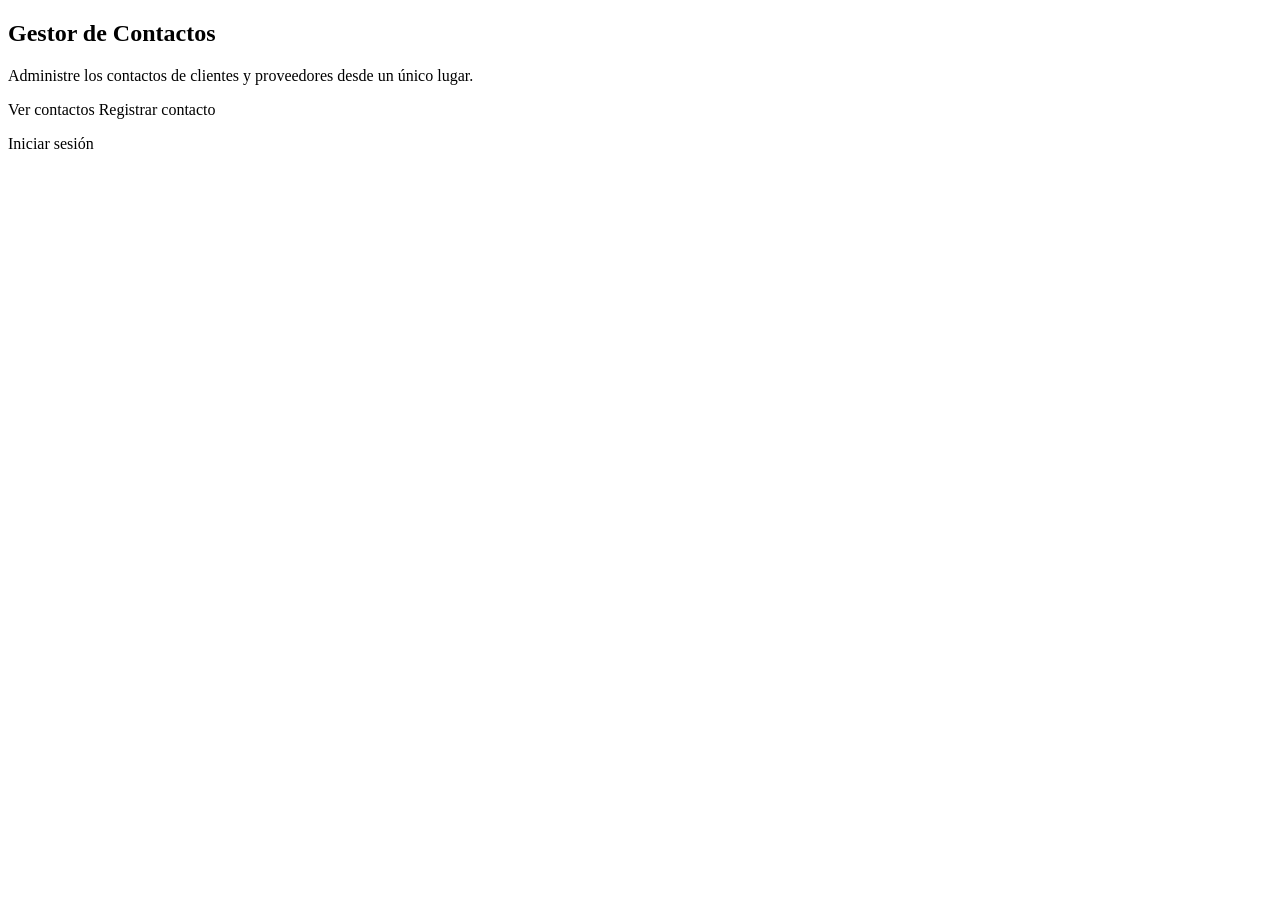
<file: src/main/resources/templates/index.html>
<!doctype html>
<html lang="es" xmlns:th="http://www.thymeleaf.org"
      th:replace="~{layout/base :: layout(~{::contenido}, 'Inicio', 'inicio', ${!autenticado})}">
<head>
    <meta charset="utf-8">
    <meta name="viewport" content="width=device-width, initial-scale=1">
    <title>Gestor de Contactos</title>
</head>
<body>
<div th:fragment="contenido">
    <section class="app-card">
        <div class="app-card__cabecera">
            <h1 class="app-card__titulo">Gestor de Contactos</h1>
            <p class="app-card__descripcion">Administre los contactos de clientes y proveedores desde un único lugar.</p>
        </div>
        <div class="app-card__cuerpo">
            <div class="app-acciones" th:if="${autenticado}">
                <a class="btn btn-outline-primary" th:href="@{/contactos}">Ver contactos</a>
                <a class="btn btn-primary" th:href="@{/contactos/nuevo}">Registrar contacto</a>
            </div>
            <p class="mb-0" th:unless="${autenticado}">
                <a class="btn btn-primary" th:href="@{/login}">Iniciar sesión</a>
            </p>
        </div>
    </section>
</div>
</body>
</html>
</file>
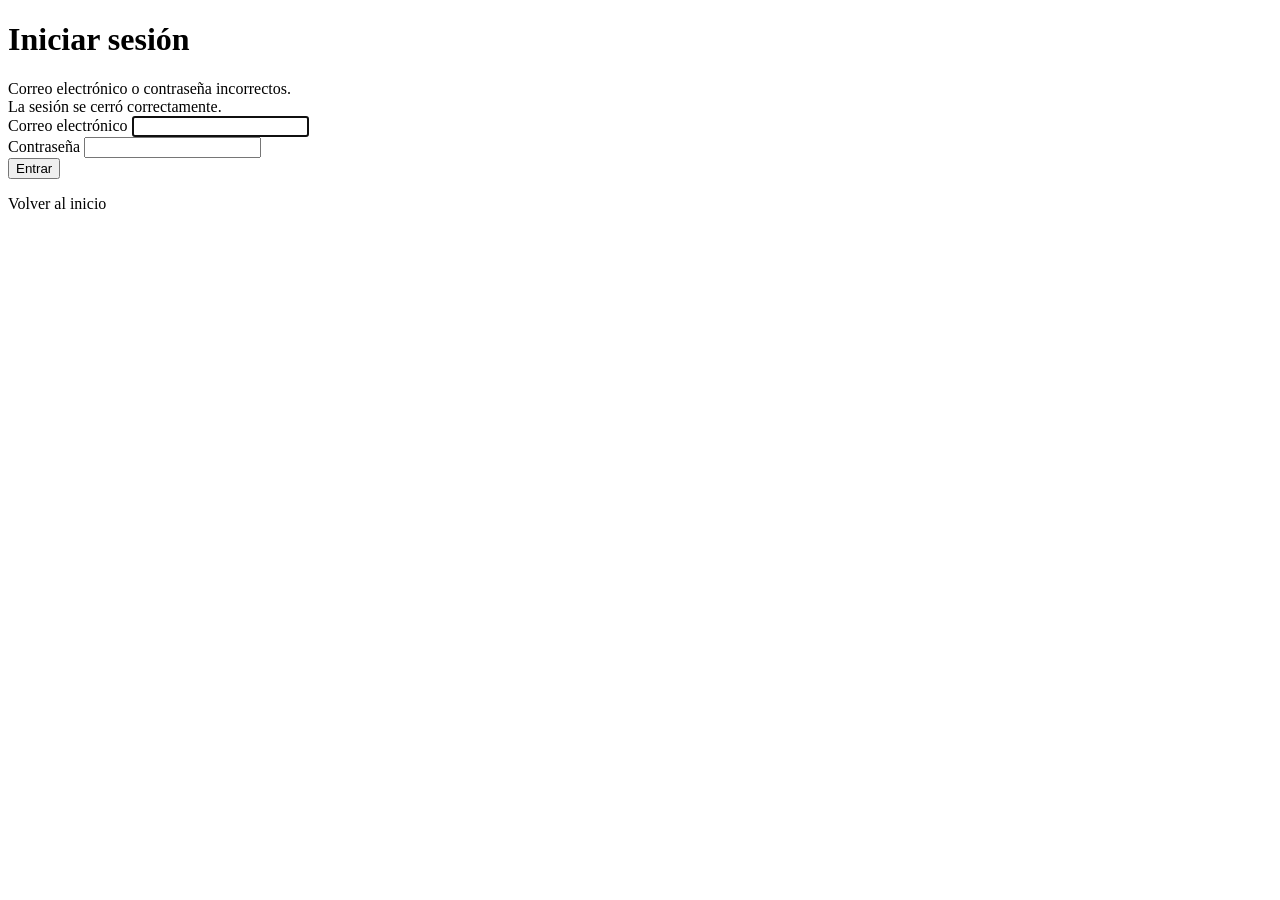
<file: src/main/resources/templates/login.html>
<!doctype html>
<html lang="es" xmlns:th="http://www.thymeleaf.org"
      th:replace="~{layout/auth :: layout(~{::contenido}, 'Iniciar sesión')}">
<head>
    <meta charset="utf-8">
    <meta name="viewport" content="width=device-width, initial-scale=1">
    <title>Iniciar sesión</title>
</head>
<body>
<div th:fragment="contenido">
    <h1 class="h3 mb-4">Iniciar sesión</h1>

    <div class="alert alert-danger" th:if="${param.error}">
        Correo electrónico o contraseña incorrectos.
    </div>
    <div class="alert alert-success" th:if="${param.logout}">
        La sesión se cerró correctamente.
    </div>

    <form th:action="@{/login}" method="post">
        <input type="hidden" th:name="${_csrf.parameterName}" th:value="${_csrf.token}">
        <div class="mb-3">
            <label class="form-label" for="email">Correo electrónico</label>
            <input class="form-control" id="email" name="username" type="email" required autofocus>
        </div>
        <div class="mb-3">
            <label class="form-label" for="password">Contraseña</label>
            <input class="form-control" id="password" name="password" type="password" required>
        </div>
        <button class="btn btn-primary w-100" type="submit">Entrar</button>
    </form>

    <p class="mt-4 mb-0 text-center"><a th:href="@{/}">Volver al inicio</a></p>
</div>
</body>
</html>
</file>
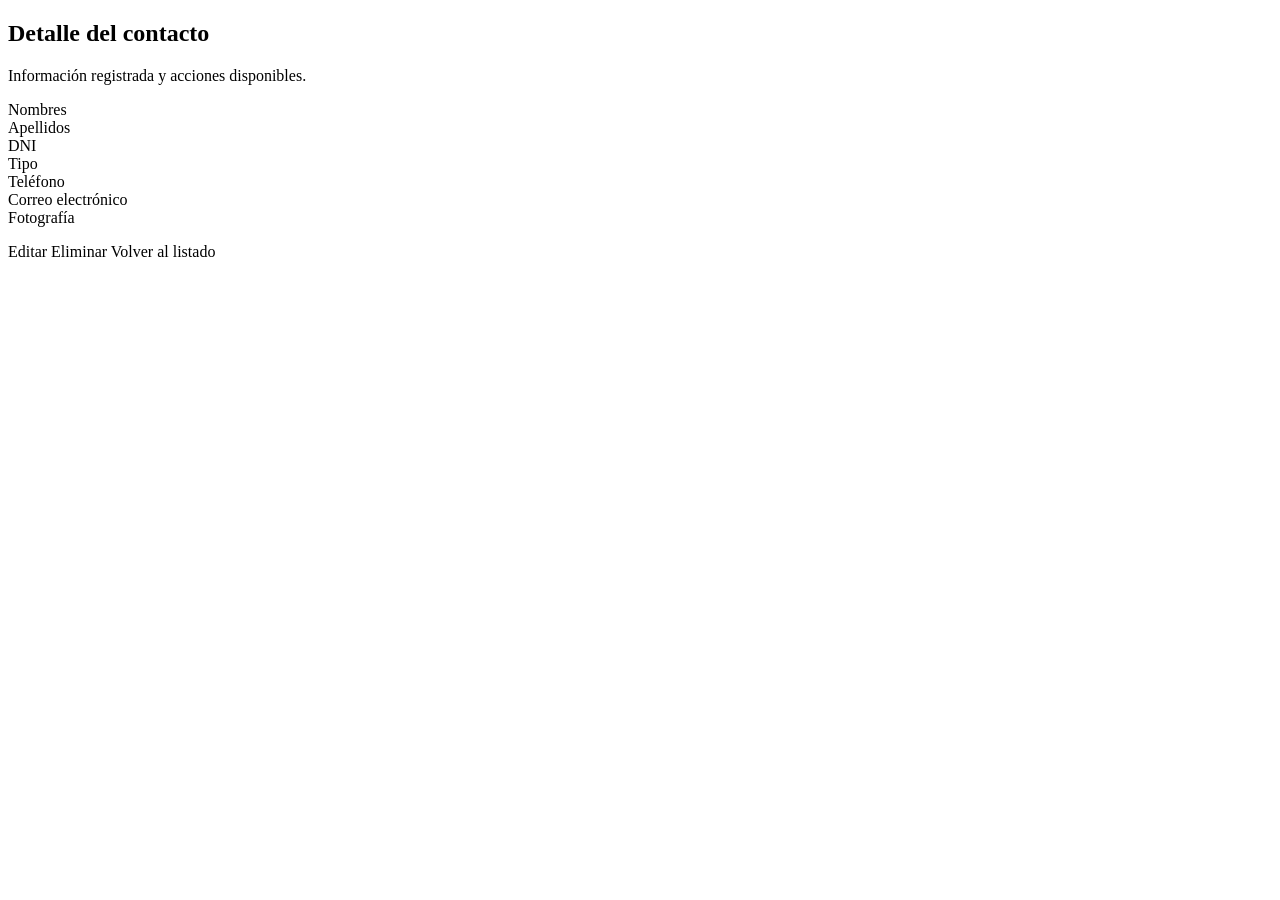
<file: src/main/resources/templates/contactos/detalle.html>
<!doctype html>
<html lang="es" xmlns:th="http://www.thymeleaf.org"
      th:replace="~{layout/base :: layout(~{::contenido}, 'Detalle del contacto', 'contactos', false)}">
<head>
    <meta charset="utf-8">
    <meta name="viewport" content="width=device-width, initial-scale=1">
    <title>Detalle del contacto</title>
</head>
<body>
<div th:fragment="contenido">
    <section class="app-card">
        <div class="app-card__cabecera">
            <h1 class="app-card__titulo">Detalle del contacto</h1>
            <p class="app-card__descripcion">Información registrada y acciones disponibles.</p>
        </div>
        <div class="app-card__cuerpo">
            <dl class="row app-detalle">
                <dt class="col-sm-4">Nombres</dt>
                <dd class="col-sm-8" th:text="${contacto.nombres}"></dd>

                <dt class="col-sm-4">Apellidos</dt>
                <dd class="col-sm-8" th:text="${contacto.apellidos}"></dd>

                <dt class="col-sm-4">DNI</dt>
                <dd class="col-sm-8" th:text="${contacto.dni}"></dd>

                <dt class="col-sm-4">Tipo</dt>
                <dd class="col-sm-8"><span class="badge rounded-pill text-bg-primary"
                                           th:text="${contacto.tipoContacto}"></span></dd>

                <dt class="col-sm-4">Teléfono</dt>
                <dd class="col-sm-8">
                    <span class="d-block" th:each="telefono : ${contacto.telefonos}"
                          th:text="${telefono}"></span>
                </dd>

                <dt class="col-sm-4">Correo electrónico</dt>
                <dd class="col-sm-8">
                    <span class="d-block" th:each="correo : ${contacto.correosElectronicos}"
                          th:text="${correo}"></span>
                </dd>

                <dt class="col-sm-4">Fotografía</dt>
                <dd class="col-sm-8"
                    th:text="${contacto.fotoContentType} + ' (' + ${contacto.fotoTamanoBytes} + ' bytes)'"></dd>
            </dl>

            <div class="app-acciones app-acciones--final">
                <a class="btn btn-primary" th:href="@{/contactos/{id}/editar(id=${contacto.id})}">Editar</a>
                <a class="btn btn-outline-danger"
                   th:href="@{/contactos/{id}/eliminar(id=${contacto.id})}">Eliminar</a>
                <a class="btn btn-outline-secondary" th:href="@{/contactos}">Volver al listado</a>
            </div>
        </div>
    </section>
</div>
</body>
</html>
</file>
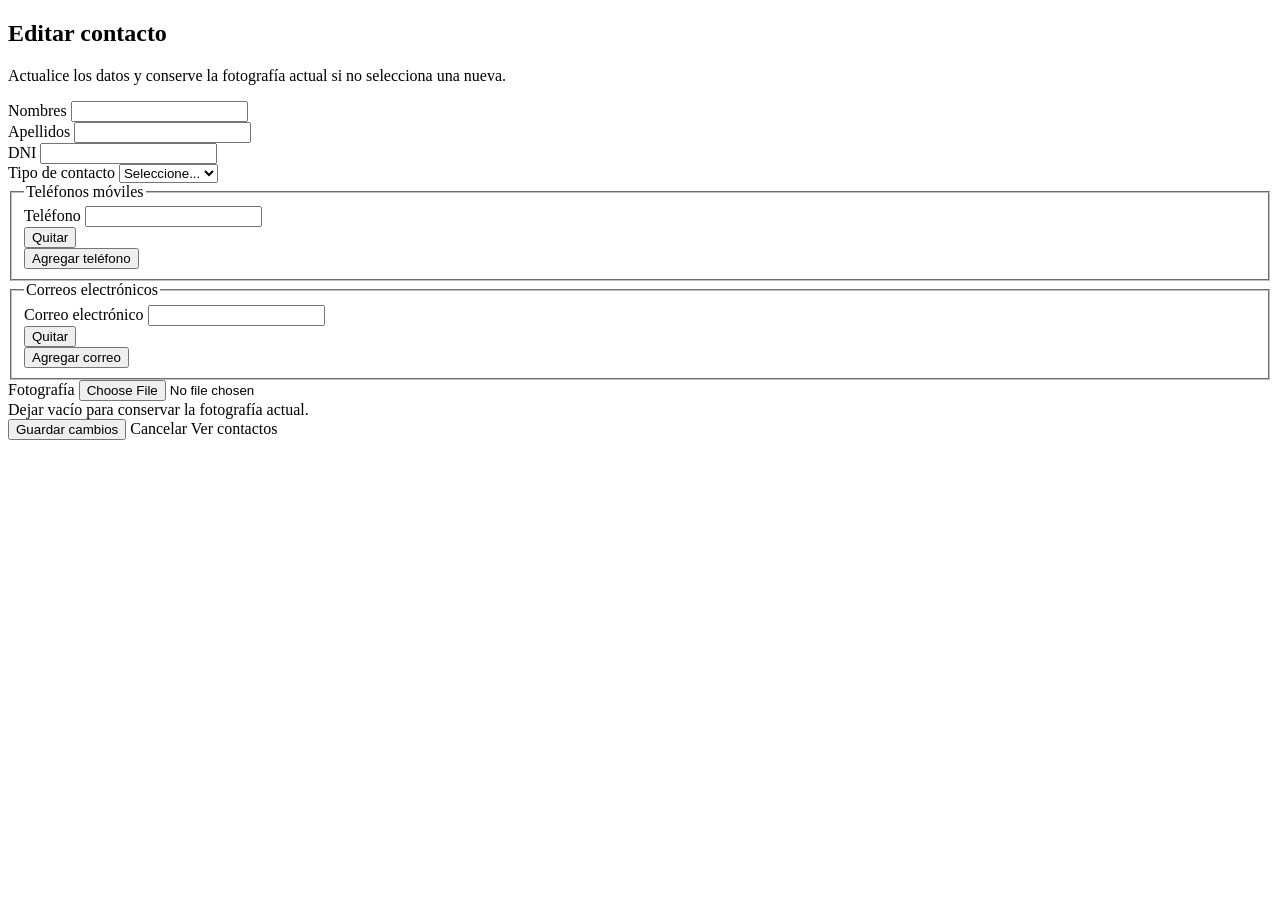
<file: src/main/resources/templates/contactos/editar.html>
<!doctype html>
<html lang="es" xmlns:th="http://www.thymeleaf.org"
      th:replace="~{layout/base :: layout(~{::contenido}, 'Editar contacto', 'contactos', false)}">
<head>
    <meta charset="utf-8">
    <meta name="viewport" content="width=device-width, initial-scale=1">
    <title>Editar contacto</title>
</head>
<body>
<div th:fragment="contenido">
    <section class="app-card">
        <div class="app-card__cabecera">
            <h1 class="app-card__titulo">Editar contacto</h1>
            <p class="app-card__descripcion">Actualice los datos y conserve la fotografía actual si no selecciona una nueva.</p>
        </div>
        <div class="app-card__cuerpo">
            <form id="formulario-edicion" th:action="@{/contactos/{id}/editar(id=${id})}" th:object="${form}"
                  method="post" enctype="multipart/form-data">
                <input type="hidden" th:name="${_csrf.parameterName}" th:value="${_csrf.token}">

                <div class="app-form-grid">
                    <div class="app-form-field">
                        <label class="app-form-label" for="nombres">Nombres</label>
                        <input class="form-control" id="nombres" th:field="*{nombres}" required>
                        <div class="text-danger small" th:if="${#fields.hasErrors('nombres')}"
                             th:errors="*{nombres}"></div>
                    </div>

                    <div class="app-form-field">
                        <label class="app-form-label" for="apellidos">Apellidos</label>
                        <input class="form-control" id="apellidos" th:field="*{apellidos}" required>
                        <div class="text-danger small" th:if="${#fields.hasErrors('apellidos')}"
                             th:errors="*{apellidos}"></div>
                    </div>

                    <div class="app-form-field">
                        <label class="app-form-label" for="dni">DNI</label>
                        <input class="form-control" id="dni" th:field="*{dni}" inputmode="numeric" maxlength="8"
                               required>
                        <div class="text-danger small" th:if="${#fields.hasErrors('dni')}" th:errors="*{dni}"></div>
                    </div>

                    <div class="app-form-field">
                        <label class="app-form-label" for="tipoContacto">Tipo de contacto</label>
                        <select class="form-select" id="tipoContacto" th:field="*{tipoContacto}" required>
                            <option value="">Seleccione...</option>
                            <option th:each="tipo : ${tipos}" th:value="${tipo}" th:text="${tipo}">CLIENTE</option>
                        </select>
                        <div class="text-danger small" th:if="${#fields.hasErrors('tipoContacto')}"
                             th:errors="*{tipoContacto}"></div>
                    </div>

                    <fieldset class="app-form-field app-form-field--completo app-grupo-campos">
                        <legend class="app-form-label">Teléfonos móviles</legend>
                        <div id="telefonos">
                            <div class="row g-2 mb-2 telefono-fila" th:each="telefono, estado : *{telefonos}">
                                <div class="col">
                                    <label class="form-label" th:for="'telefono' + ${estado.index}">Teléfono</label>
                                    <input class="form-control campo-telefono" type="tel" maxlength="50" required
                                           th:id="'telefono' + ${estado.index}"
                                           th:name="'telefonos[' + ${estado.index} + '].numero'"
                                           th:value="${telefono.numero}">
                                    <div class="text-danger small"
                                         th:if="${#fields.hasErrors('telefonos[__${estado.index}__].numero')}"
                                         th:errors="*{telefonos[__${estado.index}__].numero}"></div>
                                </div>
                                <div class="col-auto d-flex align-items-end pb-1">
                                    <button type="button" class="btn btn-outline-danger quitar-telefono">Quitar</button>
                                </div>
                            </div>
                        </div>
                        <button type="button" class="btn btn-outline-secondary" id="agregar-telefono">Agregar teléfono</button>
                         <div class="text-danger small" th:if="${#fields.hasErrors('telefonos')}"
                              th:errors="*{telefonos}"></div>
                     </fieldset>

                     <fieldset class="app-form-field app-form-field--completo app-grupo-campos">
                         <legend class="app-form-label">Correos electrónicos</legend>
                         <div id="correos">
                            <div class="row g-2 mb-2 correo-fila" th:each="correo, estado : *{correosElectronicos}">
                                <div class="col">
                                    <label class="form-label" th:for="'correo' + ${estado.index}">Correo electrónico</label>
                                    <input class="form-control campo-correo" type="email" maxlength="255" required
                                           th:id="'correo' + ${estado.index}"
                                           th:name="'correosElectronicos[' + ${estado.index} + '].direccion'"
                                           th:value="${correo.direccion}">
                                    <div class="text-danger small"
                                         th:if="${#fields.hasErrors('correosElectronicos[__${estado.index}__].direccion')}"
                                         th:errors="*{correosElectronicos[__${estado.index}__].direccion}"></div>
                                </div>
                                <div class="col-auto d-flex align-items-end pb-1">
                                    <button type="button" class="btn btn-outline-danger quitar-correo">Quitar</button>
                                </div>
                            </div>
                        </div>
                        <button type="button" class="btn btn-outline-secondary" id="agregar-correo">Agregar correo</button>
                         <div class="text-danger small" th:if="${#fields.hasErrors('correosElectronicos')}"
                              th:errors="*{correosElectronicos}"></div>
                     </fieldset>


                    <div class="app-form-field app-form-field--completo">
                        <label class="app-form-label" for="foto">Fotografía</label>
                        <input class="form-control" id="foto" type="file" accept="image/jpeg,image/png"
                               th:field="*{foto}">
                        <div class="form-text">Dejar vacío para conservar la fotografía actual.</div>
                        <div class="text-danger small" th:if="${#fields.hasErrors('foto')}" th:errors="*{foto}"></div>
                    </div>
                </div>

                <div class="app-acciones app-acciones--final">
                    <button class="btn btn-primary" type="submit">Guardar cambios</button>
                    <a class="btn btn-outline-secondary" th:href="@{/contactos/{id}(id=${id})}">Cancelar</a>
                    <a class="btn btn-link" th:href="@{/contactos}">Ver contactos</a>
                </div>
            </form>

            <template id="plantilla-telefono">
                <div class="row g-2 mb-2 telefono-fila">
                    <div class="col">
                        <label class="form-label" for="">Teléfono</label>
                        <input class="form-control campo-telefono" type="tel" maxlength="50" required>
                    </div>
                    <div class="col-auto d-flex align-items-end pb-1">
                        <button type="button" class="btn btn-outline-danger quitar-telefono">Quitar</button>
                    </div>
                </div>
            </template>

            <template id="plantilla-correo">
                <div class="row g-2 mb-2 correo-fila">
                    <div class="col">
                        <label class="form-label" for="">Correo electrónico</label>
                        <input class="form-control campo-correo" type="email" maxlength="255" required>
                    </div>
                    <div class="col-auto d-flex align-items-end pb-1">
                        <button type="button" class="btn btn-outline-danger quitar-correo">Quitar</button>
                    </div>
                </div>
            </template>
        </div>
    </section>
</div>
</body>
</html>
</file>
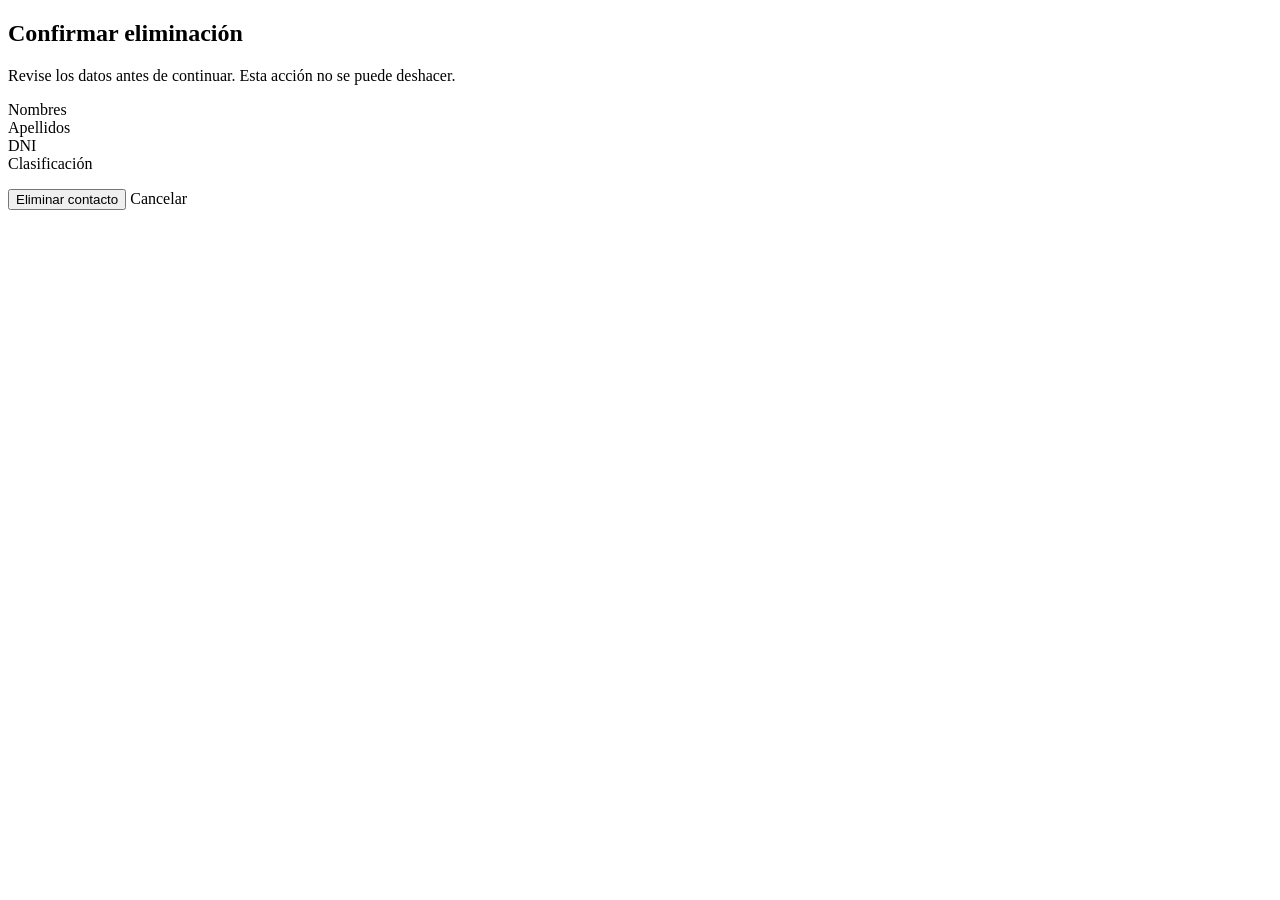
<file: src/main/resources/templates/contactos/eliminar.html>
<!doctype html>
<html lang="es" xmlns:th="http://www.thymeleaf.org"
      th:replace="~{layout/base :: layout(~{::contenido}, 'Confirmar eliminación', 'contactos', false)}">
<head>
    <meta charset="utf-8">
    <meta name="viewport" content="width=device-width, initial-scale=1">
    <title>Confirmar eliminación</title>
</head>
<body>
<div th:fragment="contenido">
    <section class="app-card app-riesgo">
        <div class="app-card__cabecera">
            <h1 class="app-card__titulo">Confirmar eliminación</h1>
            <p class="app-card__descripcion">Revise los datos antes de continuar. Esta acción no se puede deshacer.</p>
        </div>
        <div class="app-card__cuerpo">
            <dl class="row app-detalle">
                <dt class="col-sm-4">Nombres</dt>
                <dd class="col-sm-8" th:text="${contacto.nombres}"></dd>

                <dt class="col-sm-4">Apellidos</dt>
                <dd class="col-sm-8" th:text="${contacto.apellidos}"></dd>

                <dt class="col-sm-4">DNI</dt>
                <dd class="col-sm-8" th:text="${contacto.dni}"></dd>

                <dt class="col-sm-4">Clasificación</dt>
                <dd class="col-sm-8" th:text="${contacto.tipoContacto}"></dd>
            </dl>

            <form class="app-acciones app-acciones--final"
                  th:action="@{/contactos/{id}/eliminar(id=${contacto.id})}" method="post">
                <input type="hidden" name="token" th:value="${token}">
                <button class="btn btn-danger" type="submit">Eliminar contacto</button>
                <a class="btn btn-outline-secondary"
                   th:href="@{/contactos/{id}(id=${contacto.id})}">Cancelar</a>
            </form>
        </div>
    </section>
</div>
</body>
</html>
</file>
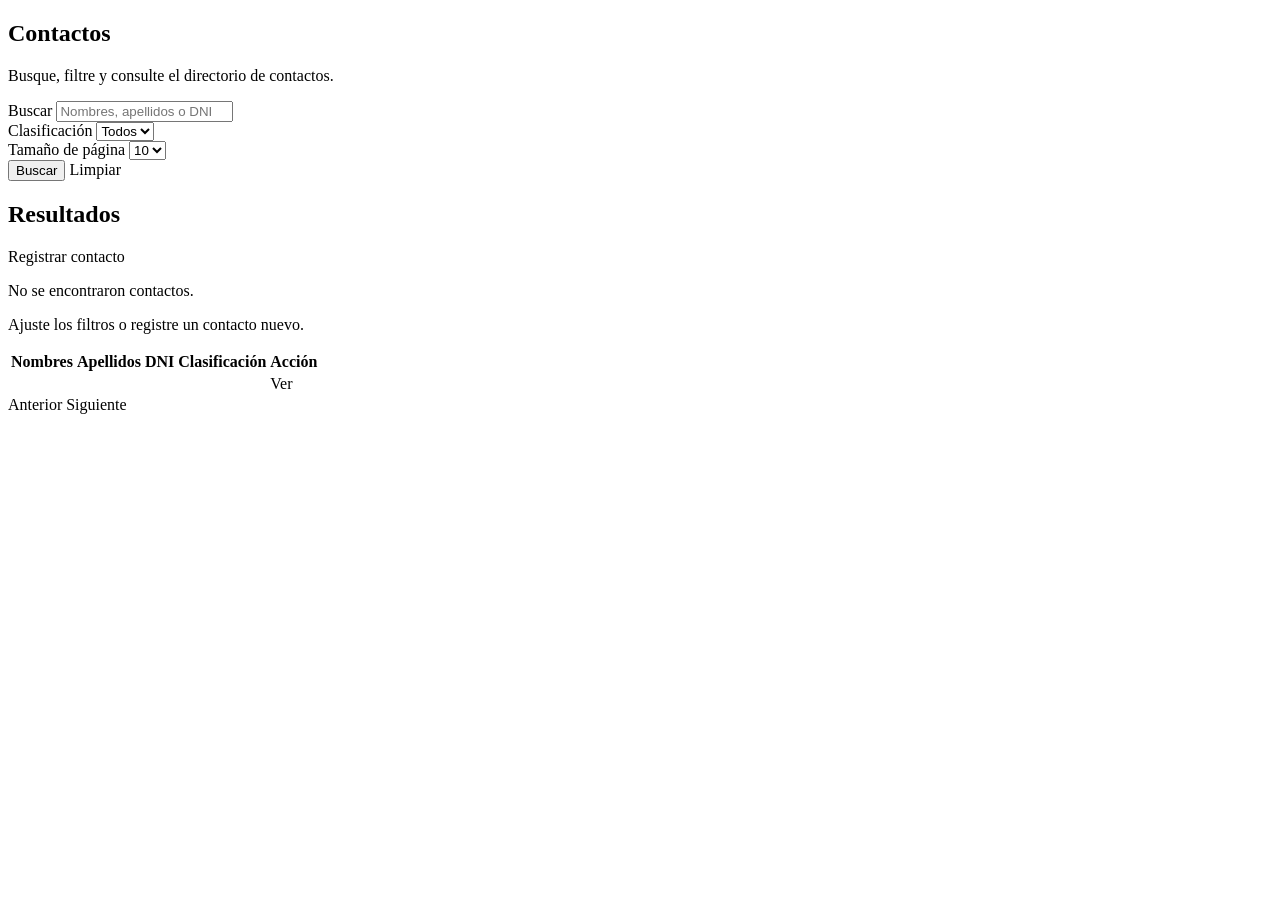
<file: src/main/resources/templates/contactos/listado.html>
<!doctype html>
<html lang="es" xmlns:th="http://www.thymeleaf.org"
      th:replace="~{layout/base :: layout(~{::contenido}, 'Contactos', 'contactos', false)}">
<head>
    <meta charset="utf-8">
    <meta name="viewport" content="width=device-width, initial-scale=1">
    <title>Contactos</title>
</head>
<body>
<div th:fragment="contenido">
    <section class="app-card mb-4">
        <div class="app-card__cabecera">
            <h1 class="app-card__titulo">Contactos</h1>
            <p class="app-card__descripcion">Busque, filtre y consulte el directorio de contactos.</p>
        </div>
        <div class="app-card__cuerpo">
            <form class="app-busqueda" th:action="@{/contactos}" th:object="${filtro}" method="get">
                <div class="app-form-field">
                    <label class="app-form-label" for="termino">Buscar</label>
                    <input class="form-control" id="termino" type="text" th:field="*{termino}" maxlength="100"
                           placeholder="Nombres, apellidos o DNI">
                </div>
                <div class="app-form-field">
                    <label class="app-form-label" for="tipo">Clasificación</label>
                    <select class="form-select" id="tipo" th:field="*{tipo}">
                        <option value="">Todos</option>
                        <option th:each="tipo : ${tipos}" th:value="${tipo}" th:text="${tipo}"></option>
                    </select>
                </div>
                <div class="app-form-field">
                    <label class="app-form-label" for="size">Tamaño de página</label>
                    <select class="form-select" id="size" th:field="*{size}">
                        <option value="10">10</option>
                        <option value="20">20</option>
                        <option value="50">50</option>
                    </select>
                </div>
                <input type="hidden" name="page" value="0">
                <div class="app-acciones">
                    <button class="btn btn-primary" type="submit">Buscar</button>
                    <a class="btn btn-outline-secondary" th:href="@{/contactos}">Limpiar</a>
                </div>
            </form>
        </div>
    </section>

    <section class="app-card">
        <div class="app-card__cabecera d-flex flex-wrap align-items-center justify-content-between gap-2">
            <h2 class="app-card__titulo">Resultados</h2>
            <a class="btn btn-sm btn-primary" th:href="@{/contactos/nuevo}">Registrar contacto</a>
        </div>
        <div class="app-card__cuerpo">
            <div class="app-vacio" th:if="${pagina.empty}">
                <p class="app-vacio__titulo">No se encontraron contactos.</p>
                <p class="app-vacio__texto">Ajuste los filtros o registre un contacto nuevo.</p>
            </div>

            <div class="app-tabla-responsive" th:if="${!pagina.empty}">
                <table class="table app-tabla table-hover">
                    <thead>
                    <tr>
                        <th>Nombres</th>
                        <th>Apellidos</th>
                        <th>DNI</th>
                        <th>Clasificación</th>
                        <th>Acción</th>
                    </tr>
                    </thead>
                    <tbody>
                    <tr th:each="contacto : ${pagina.content}">
                        <td th:text="${contacto.nombres}"></td>
                        <td th:text="${contacto.apellidos}"></td>
                        <td th:text="${contacto.dni}"></td>
                        <td><span class="badge rounded-pill text-bg-primary" th:text="${contacto.tipoContacto}"></span></td>
                        <td>
                            <a class="btn btn-sm btn-outline-primary"
                               th:href="@{/contactos/{id}(id=${contacto.id})}">Ver</a>
                        </td>
                    </tr>
                    </tbody>
                </table>
            </div>

            <nav class="app-paginacion" th:if="${pagina.totalPages > 0}">
                <a class="btn btn-sm btn-outline-primary" th:if="${!pagina.first}"
                   th:href="@{/contactos(termino=${filtro.termino},tipo=${filtro.tipo},size=${pagina.size},page=${pagina.number - 1})}">Anterior</a>
                <span th:text="${'Página ' + (pagina.number + 1) + ' de ' + pagina.totalPages}"></span>
                <a class="btn btn-sm btn-outline-primary" th:if="${!pagina.last}"
                   th:href="@{/contactos(termino=${filtro.termino},tipo=${filtro.tipo},size=${pagina.size},page=${pagina.number + 1})}">Siguiente</a>
            </nav>
        </div>
    </section>
</div>
</body>
</html>
</file>
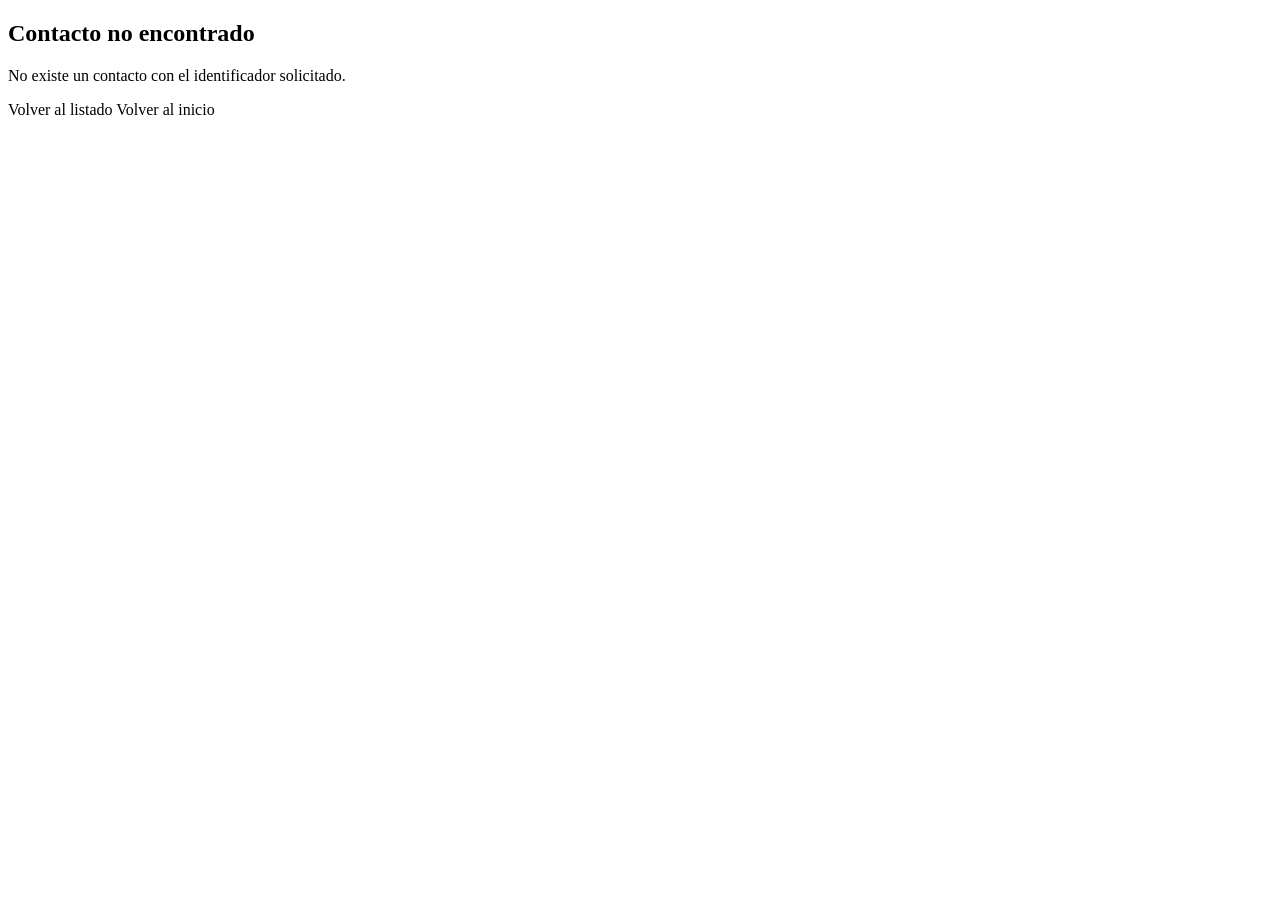
<file: src/main/resources/templates/contactos/no-encontrado.html>
<!doctype html>
<html lang="es" xmlns:th="http://www.thymeleaf.org"
      th:replace="~{layout/base :: layout(~{::contenido}, 'Contacto no encontrado', 'contactos', false)}">
<head>
    <meta charset="utf-8">
    <meta name="viewport" content="width=device-width, initial-scale=1">
    <title>Contacto no encontrado</title>
</head>
<body>
<div th:fragment="contenido">
    <section class="app-card">
        <div class="app-card__cuerpo app-vacio">
            <h1 class="app-vacio__titulo">Contacto no encontrado</h1>
            <p class="app-vacio__texto">No existe un contacto con el identificador solicitado.</p>
            <div class="app-acciones justify-content-center">
                <a class="btn btn-primary" th:href="@{/contactos}">Volver al listado</a>
                <a class="btn btn-outline-secondary" th:href="@{/}">Volver al inicio</a>
            </div>
        </div>
    </section>
</div>
</body>
</html>
</file>
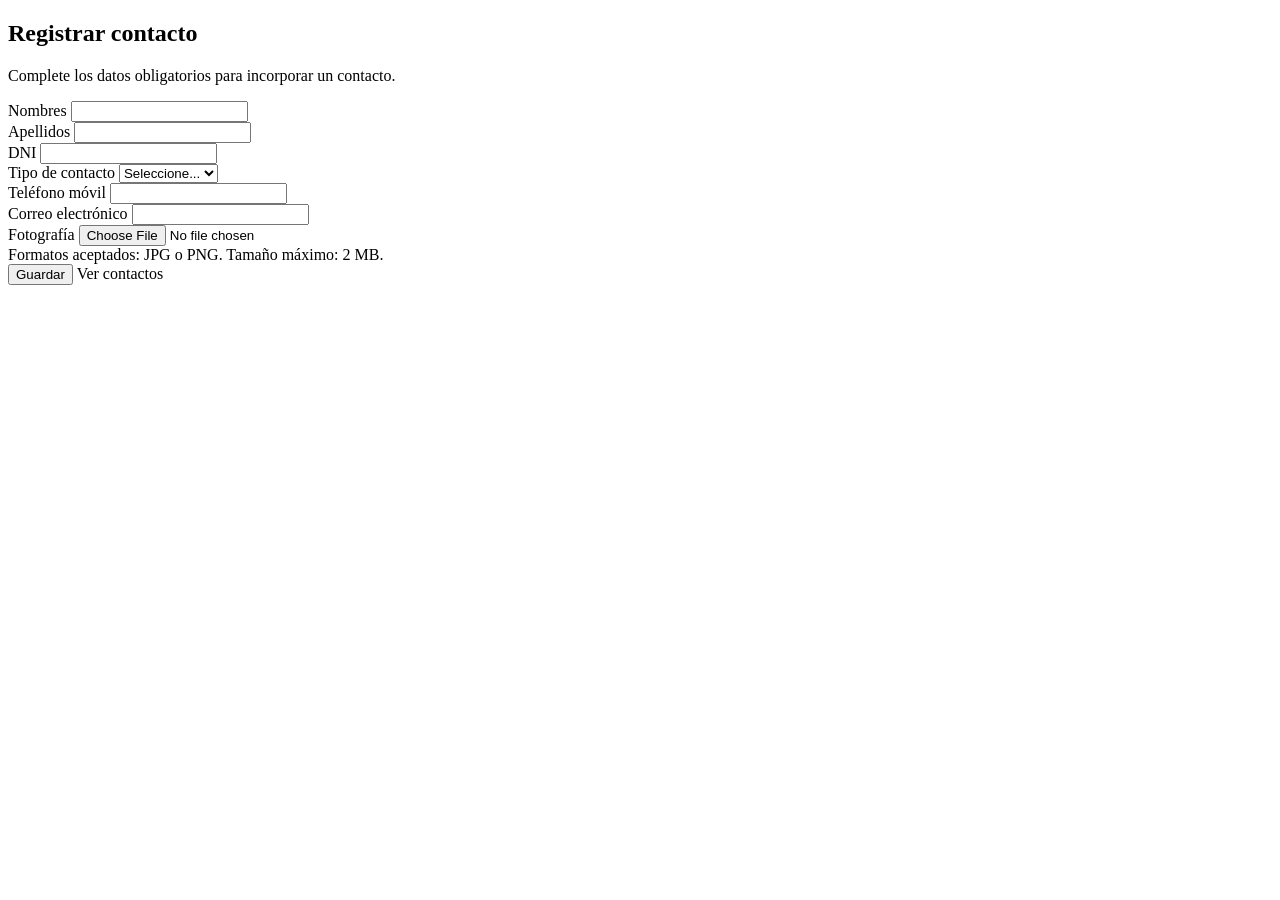
<file: src/main/resources/templates/contactos/nuevo.html>
<!doctype html>
<html lang="es" xmlns:th="http://www.thymeleaf.org"
      th:replace="~{layout/base :: layout(~{::contenido}, 'Registrar contacto', 'nuevo', false)}">
<head>
    <meta charset="utf-8">
    <meta name="viewport" content="width=device-width, initial-scale=1">
    <title>Registrar contacto</title>
</head>
<body>
<div th:fragment="contenido">
    <section class="app-card">
        <div class="app-card__cabecera">
            <h1 class="app-card__titulo">Registrar contacto</h1>
            <p class="app-card__descripcion">Complete los datos obligatorios para incorporar un contacto.</p>
        </div>
        <div class="app-card__cuerpo">
            <form th:action="@{/contactos}" th:object="${form}" method="post" enctype="multipart/form-data">
                <input type="hidden" th:name="${_csrf.parameterName}" th:value="${_csrf.token}">

                <div class="app-form-grid">
                    <div class="app-form-field">
                        <label class="app-form-label" for="nombres">Nombres</label>
                        <input class="form-control" id="nombres" th:field="*{nombres}" required>
                        <div class="text-danger small" th:if="${#fields.hasErrors('nombres')}"
                             th:errors="*{nombres}"></div>
                    </div>

                    <div class="app-form-field">
                        <label class="app-form-label" for="apellidos">Apellidos</label>
                        <input class="form-control" id="apellidos" th:field="*{apellidos}" required>
                        <div class="text-danger small" th:if="${#fields.hasErrors('apellidos')}"
                             th:errors="*{apellidos}"></div>
                    </div>

                    <div class="app-form-field">
                        <label class="app-form-label" for="dni">DNI</label>
                        <input class="form-control" id="dni" th:field="*{dni}" inputmode="numeric" maxlength="8"
                               required>
                        <div class="text-danger small" th:if="${#fields.hasErrors('dni')}" th:errors="*{dni}"></div>
                    </div>

                    <div class="app-form-field">
                        <label class="app-form-label" for="tipoContacto">Tipo de contacto</label>
                        <select class="form-select" id="tipoContacto" th:field="*{tipoContacto}" required>
                            <option value="">Seleccione...</option>
                            <option th:each="tipo : ${tipos}" th:value="${tipo}" th:text="${tipo}">CLIENTE</option>
                        </select>
                        <div class="text-danger small" th:if="${#fields.hasErrors('tipoContacto')}"
                             th:errors="*{tipoContacto}"></div>
                    </div>

                    <div class="app-form-field">
                        <label class="app-form-label" for="telefono">Teléfono móvil</label>
                        <input class="form-control" id="telefono" type="tel" th:field="*{telefonos[0].numero}"
                               maxlength="50" required>
                        <div class="text-danger small" th:if="${#fields.hasErrors('telefonos[0].numero')}"
                             th:errors="*{telefonos[0].numero}"></div>
                    </div>

                    <div class="app-form-field">
                        <label class="app-form-label" for="correo">Correo electrónico</label>
                        <input class="form-control" id="correo" type="email"
                               th:field="*{correosElectronicos[0].direccion}" maxlength="255" required>
                        <div class="text-danger small"
                             th:if="${#fields.hasErrors('correosElectronicos[0].direccion')}"
                             th:errors="*{correosElectronicos[0].direccion}"></div>
                    </div>

                    <div class="app-form-field app-form-field--completo">
                        <label class="app-form-label" for="foto">Fotografía</label>
                        <input class="form-control" id="foto" type="file" accept="image/jpeg,image/png"
                               th:field="*{foto}" required>
                        <div class="form-text">Formatos aceptados: JPG o PNG. Tamaño máximo: 2 MB.</div>
                        <div class="text-danger small" th:if="${#fields.hasErrors('foto')}" th:errors="*{foto}"></div>
                    </div>
                </div>

                <div class="app-acciones app-acciones--final">
                    <button class="btn btn-primary" type="submit">Guardar</button>
                    <a class="btn btn-outline-secondary" th:href="@{/contactos}">Ver contactos</a>
                </div>
            </form>
        </div>
    </section>
</div>
</body>
</html>
</file>
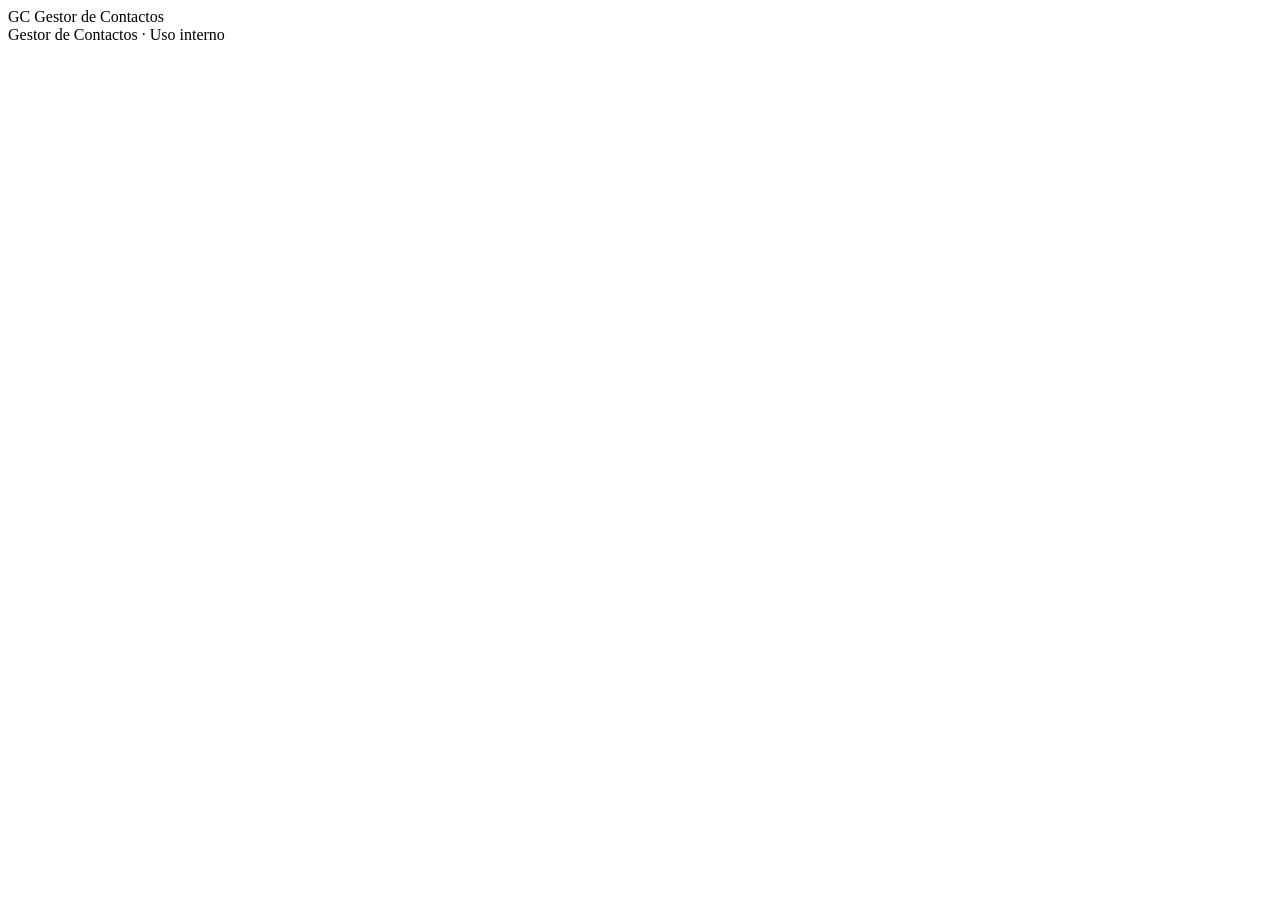
<file: src/main/resources/templates/layout/auth.html>
<!doctype html>
<html lang="es" xmlns:th="http://www.thymeleaf.org" th:fragment="layout(contenido, titulo)">
<head>
    <meta charset="utf-8">
    <meta name="viewport" content="width=device-width, initial-scale=1">
    <title th:text="${titulo}">Iniciar sesión</title>
    <link rel="stylesheet" th:href="@{/webjars/bootstrap/5.3.9/dist/css/bootstrap.min.css}">
    <link rel="stylesheet" th:href="@{/css/app.css}">
</head>
<body class="app-body app-body--auth">
<div class="auth-shell">
    <div class="auth-brand">
        <span class="auth-brand__marca">GC</span>
        <span>Gestor de Contactos</span>
    </div>
    <main class="auth-card" th:insert="${contenido}"></main>
    <footer class="auth-footer">Gestor de Contactos · Uso interno</footer>
</div>
<script th:src="@{/webjars/bootstrap/5.3.9/dist/js/bootstrap.bundle.min.js}"></script>
<script th:src="@{/js/app.js}"></script>
</body>
</html>
</file>
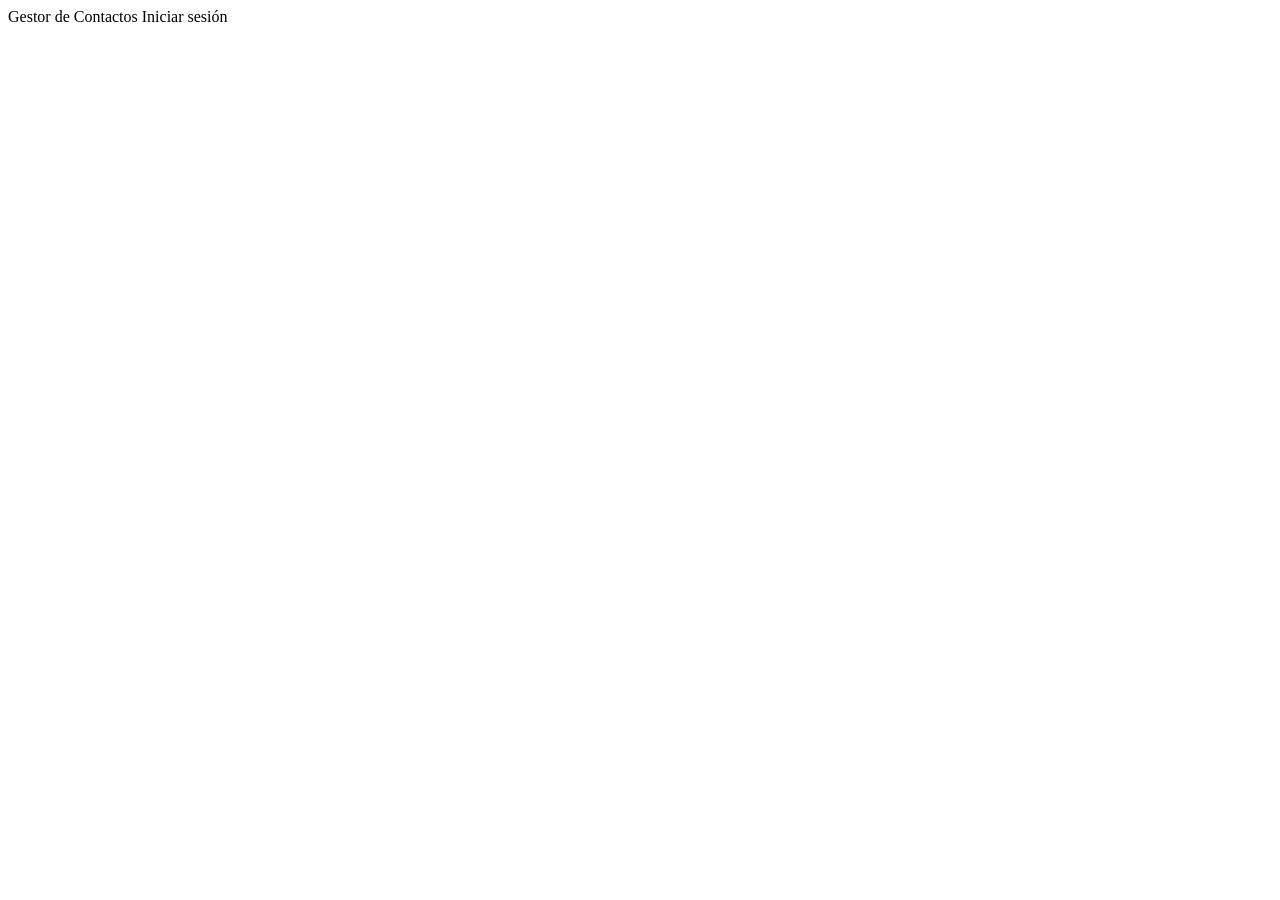
<file: src/main/resources/templates/layout/base.html>
<!doctype html>
<html lang="es" xmlns:th="http://www.thymeleaf.org"
      th:fragment="layout(contenido, titulo, activo, publico)">
<head>
    <meta charset="utf-8">
    <meta name="viewport" content="width=device-width, initial-scale=1">
    <title th:text="${titulo}">Gestor de Contactos</title>
    <link rel="stylesheet" th:href="@{/webjars/bootstrap/5.3.9/dist/css/bootstrap.min.css}">
    <link rel="stylesheet" th:href="@{/css/app.css}">
</head>
<body class="app-body" th:classappend="${publico} ? 'app-body--publico' : 'app-body--privado'">
<th:block th:unless="${publico}">
    <div th:replace="~{layout/fragments/sidebar :: sidebar(${activo})}"></div>
    <div class="app-panel">
        <div th:replace="~{layout/fragments/header :: header(${titulo})}"></div>
        <div th:replace="~{layout/fragments/alerts :: alerts}"></div>
        <main class="app-contenido" th:insert="${contenido}"></main>
        <div th:replace="~{layout/fragments/footer :: footer(false)}"></div>
    </div>
</th:block>
<th:block th:if="${publico}">
    <header class="app-public-header">
        <div class="container-fluid app-public-header__inner">
            <a class="app-brand" th:href="@{/}">Gestor de Contactos</a>
            <a class="btn btn-sm btn-outline-primary" th:href="@{/login}">Iniciar sesión</a>
        </div>
    </header>
    <main class="app-contenido app-contenido--publico" th:insert="${contenido}"></main>
    <div th:replace="~{layout/fragments/footer :: footer(true)}"></div>
</th:block>
<script th:src="@{/webjars/bootstrap/5.3.9/dist/js/bootstrap.bundle.min.js}"></script>
<script th:src="@{/js/app.js}"></script>
</body>
</html>
</file>
